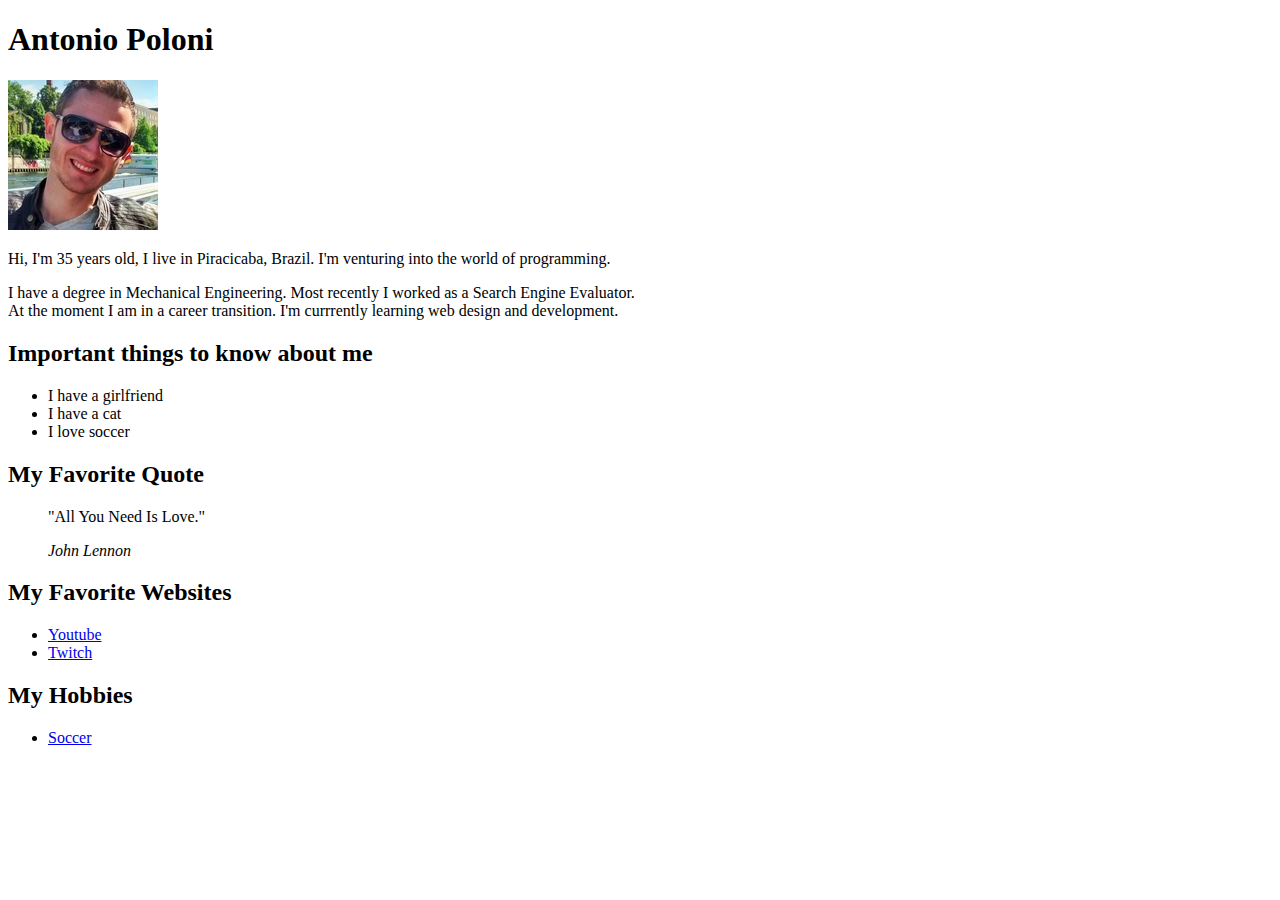
<file: index.html>
<!DOCTYPE html>
<html lang="en">
<head>
    <meta charset="UTF-8">
    <meta name="viewport" content="width=device-width, initial-scale=1.0">
    <title>Antonio Poloni</title>
</head>
<body>
    <h1>Antonio Poloni</h1>
    <img src="Images/Picture of me.jpg" alt="Picture of me" title="Picture of me">
    <p>Hi, I'm 35 years old, I live in Piracicaba, Brazil. I'm venturing into the world of programming.</p>
    <p>I have a degree in Mechanical Engineering. Most recently I worked as a Search Engine Evaluator.<br>
    At the moment I am in a career transition. I'm currrently learning web design and development.</p>
    
    <h2>Important things to know about me</h2>
    <ul>
        <li>I have a girlfriend</li>
        <li>I have a cat</li>
        <li>I love soccer</li>
    </ul>

    <h2>My Favorite Quote</h2>
    <blockquote>
        <p>"All You Need Is Love."</p>
        <cite>John Lennon</cite>
    </blockquote>

    <h2>My Favorite Websites</h2>
    <ul>
        <li><a target="_blank" href="https://www.youtube.com/">Youtube</a></li>
        <li><a target="_blank" href="https://www.twitch.tv/">Twitch</a></li>
    </ul>

    <h2>My Hobbies</h2>
    <ul>
        <li><a href="soccer.html">Soccer</a></li>
    </ul>
</body>
</html>
</file>
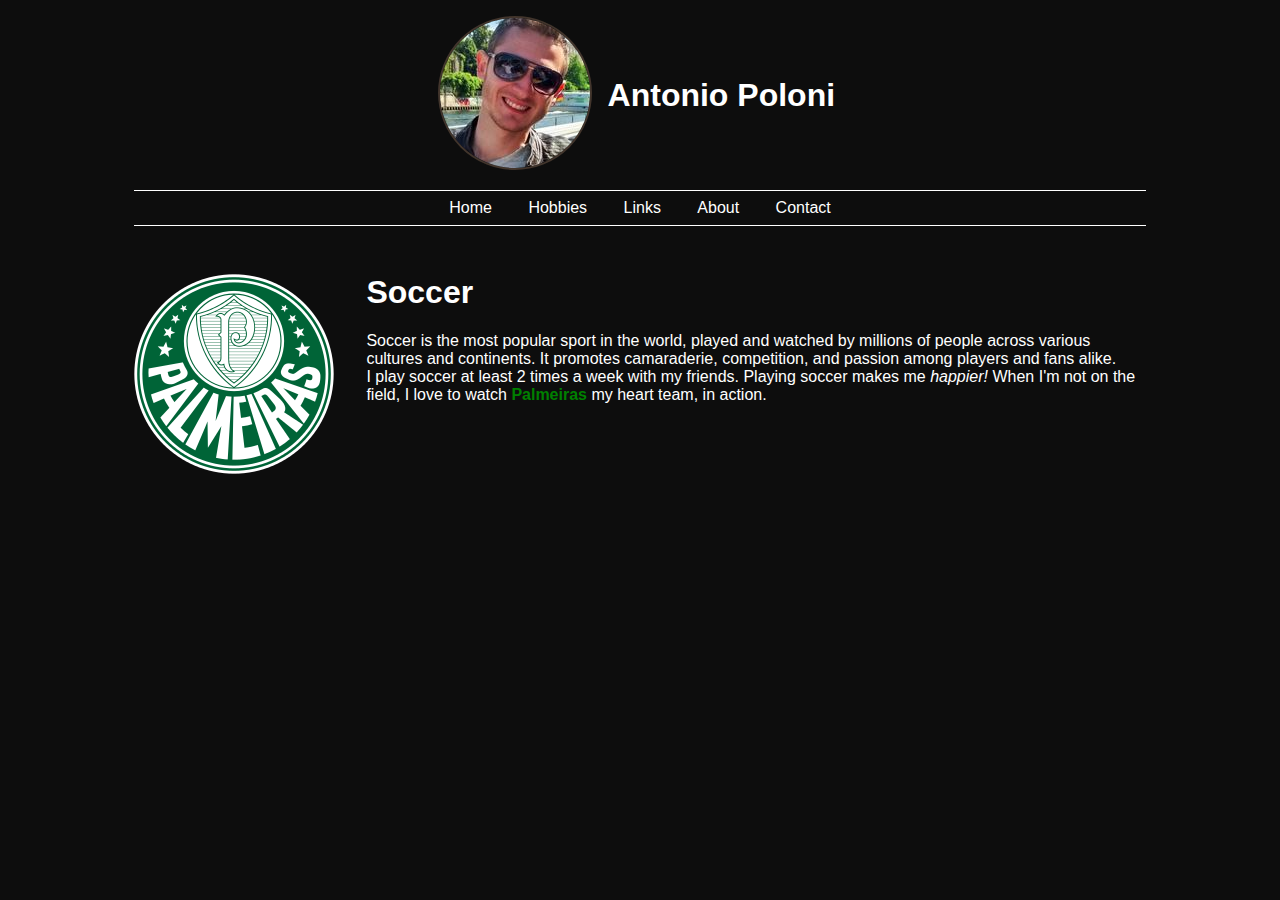
<file: hobbies.html>
<!DOCTYPE html>
<html lang="en">

<head>
    <meta charset="UTF-8">
    <meta name="viewport" content="width=device-width, initial-scale=1.0">
    <title>Hobbies</title>
    <link href="css/style.css" rel="stylesheet">
</head>

<body>
    <div class="wrapper">

        <header>
			<div class="leftheader">
                <a href="index.html"><img class="borderradius2" src="Images/Picture of me.jpg" alt="Picture of me" title="Picture of me"></a>
            </div>
            <div class="rightheader">
                <h1>Antonio Poloni</h1>
            </div>
        </header>

        <nav>
			<ul>
				<li><a href="index.html">Home</a></li>
				<li><a href="hobbies.html">Hobbies</a></li>
				<li><a href="#">Links</a></li>
				<li><a href="#">About</a></li>
				<li><a href="contact.html">Contact</a></li>
			</ul>
		</nav>

        <div class="hobbies">
            
            <section class="hobbiessection">
                <article>
                    <a href="https://www.palmeiras.com.br/" target="_blank"><img src="Images/palmeiras-logo.png" alt="Palmeiras logo" title="Palmeiras logo"></a>            
                    <h1>Soccer</h1>
                    <p>Soccer is the most popular sport in the world, played and watched by millions of people across various cultures and continents. It promotes camaraderie, competition, and passion among players and fans alike.</p>
                    <p>I play soccer at least 2 times a week with my friends. Playing soccer makes me <em>happier!</em> When I'm not on the field, I love to watch <a class="palmeiras" href="https://www.palmeiras.com.br/" target="_blank"><strong>Palmeiras</strong></a> my heart team, in action.</p>                    
                </article>
                               
            </section>
                       
        </div>

    </div>

</body>
</html>
</file>
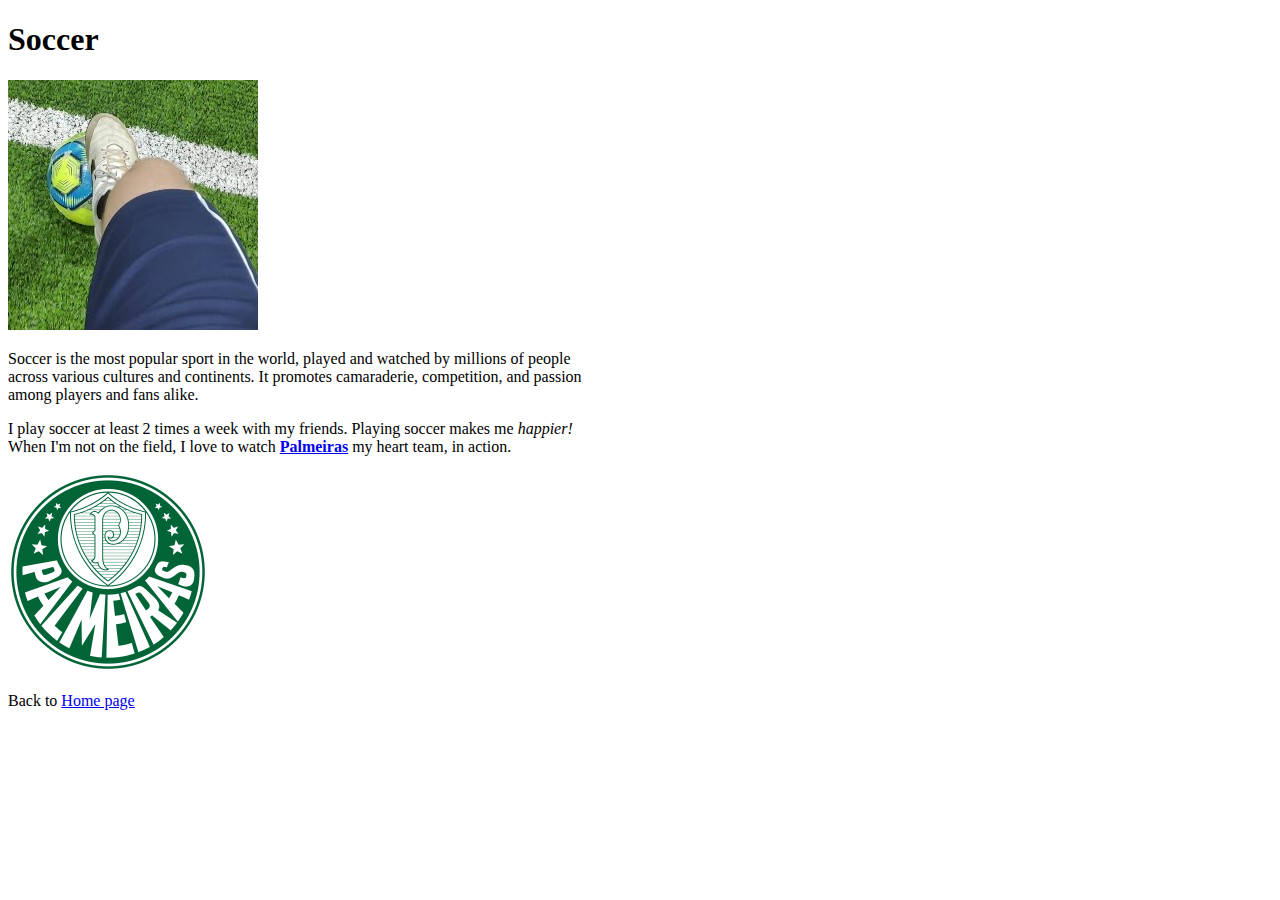
<file: soccer.html>
<!DOCTYPE html>
<html lang="en">
<head>
    <meta charset="UTF-8">
    <meta name="viewport" content="width=device-width, initial-scale=1.0">
    <title>Soccer</title>
</head>
<body>
    <h1>Soccer</h1>
    <img src="Images/Image of soccer.jpg" alt="Image of soccer" title="Image of soccer">
    <p>Soccer is the most popular sport in the world, played and watched by millions of people<br> across various cultures and continents. It promotes camaraderie, competition, and passion<br> among players and fans alike.</p>
    <p>I play soccer at least 2 times a week with my friends. Playing soccer makes me <em>happier!</em> <br> 
        When I'm not on the field, I love to watch <a href="https://www.palmeiras.com.br/" target="_blank"><strong>Palmeiras</strong></a> my heart team, in action.</p>
    <a href="https://www.palmeiras.com.br/" target="_blank"><img src="Images/palmeiras-logo.png" alt="Palmeiras logo" title="Palmeiras logo"></a>

    <footer><p>Back to <a href="index.html">Home page</a></p></footer>
</body>
</html>
</file>
<file: css/style.css>
html {
	box-sizing: border-box;
  }
  *, *:before, *:after {
	box-sizing: inherit;
}

body {
    font-family: Arial, Helvetica, sans-serif;
    background-color: rgba(0, 0, 0, 0.950);
    color: white;
}

a.youtube:link, a.youtube:visited {
    color: rgba(255, 0, 0, 0.75);
}
a.youtube:hover {
    color: rgb(255, 0, 0);
}
a.twitch:link, a.twitch:visited {
    color: rgba(128, 0, 128, 0.75);
}
a.twitch:hover {
    color: rgb(128, 0, 128);
}
a.palmeiras:link, a.palmeiras:visited {
    color: green;
}
a.palmeiras:hover {
    color: rgb(0, 175, 0);
}
.borderradius2 {
    border: 2px solid #42352c;
    border-radius: 100px;
}
.borderradius100px {
    border-radius: 100px;
}

.wrapper {
    width: 80%;
    margin: 1rem auto;
}

header {
    display: flex;
    flex-flow: row nowrap;
    justify-content: space-between;    
}
.leftheader {
    flex-basis: 46%;
    text-align: right;
    padding-right: 0.5rem;
}
.rightheader {
    flex-basis: 54%;
    margin-top: 2.5rem;
    padding-left: 0.5rem;
}

nav {
    border-bottom: 1px solid white;
    border-top: 1px solid white;
    margin: 1rem 0;
}
nav ul {
    margin: 0;
    padding: 0;
    list-style-type: none;
    text-align: center;
}
nav li {
    display: inline-block;
}
nav a {
    text-decoration: none;
    color: white;
    display: block;
    padding: 0.5rem 1rem;
}
nav a:hover {
    background-color: black;
    color: white;
}

.home, .contact {
    display: flex;
    flex-flow: row nowrap;           
}
.homesection {
    flex-basis: 75%;
    margin-left: 1rem;
}
.homeaside {
    margin-right: 1rem;
    flex-basis: 19rem;    
    border-radius: 1rem;  
}
.homeaside {
    background-color: rgba(128, 128, 128, 0.05);
    padding-left: 0.5rem;
}
.homeaside p {
    text-indent: 0;
    padding-left: 0;
}
.homeaside h3 {
    padding-left: 2.5rem;
}

.hobbies {
    display: flex;
    flex-flow: column nowrap;
}
article {
    margin: 2rem 0;
}
article img {
    float: left;
    margin: 0 2rem 2rem 0;
    border-radius: 1rem;
}
article::after {
    content: "";
    display: table;
    clear: both;
}
article p {    
    margin: 0;
    padding: 0;
}
article a {
    text-decoration: none;
    font-weight: bold;
}
article ul {
    list-style-type: none;
}

.contactsection {
    flex-basis: 57%;
    margin-right: 10%;
}
.contactaside {
    margin-left: 1rem;
    flex-basis: 33%;    
    border-radius: 1rem;  
}

.contact p, [for="abtype"] {
    margin-bottom: 0;
    margin-top: 2rem;
}
fieldset, #abtype {
    margin-bottom: 2rem;
}
fieldset {
    border: 1px solid white;
    border-radius: 10px;
}
legend {
    font-weight: bold;
    font-size: 1.3rem;
    margin-top: 1.5rem;
    margin-bottom: 1rem;
    display: block;
}
label {
    display: block;
}
input:not([type="radio"]):not([type="checkbox"]), 
textarea {
    display: block;
    margin-bottom: 2rem;
    width: 20rem;
    font-family: Arial, Helvetica, sans-serif;
    font-size: 1em;
    border-radius: 10px;
    padding: 0 1rem;
}
textarea {
    height: 10rem;
    padding: 1rem;
}
select {
    font-size: 1rem;
}
button {
    margin: 2rem 0;
    background-color: #BB342F;
    color: white;
    border: none;
    font-size: 1rem;
    padding: 0.5rem 1rem;
    border-radius: 10px;
}
button:hover {
    background-color: #9A2B27;
}
.Fill {
  margin-bottom: 1rem;	
}
</file>
